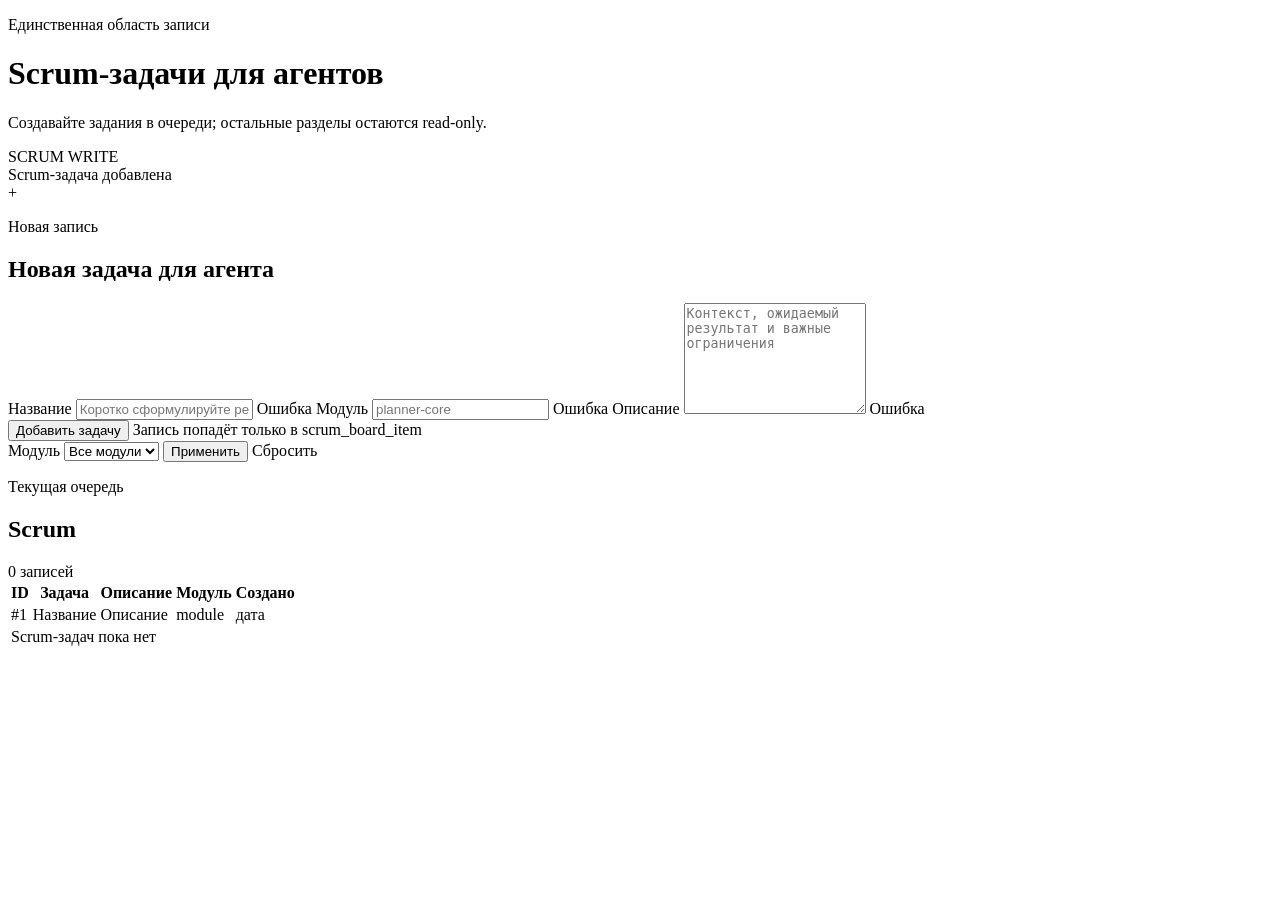
<file: src/main/resources/templates/scrum/index.html>
<!doctype html>
<html lang="ru" xmlns:th="http://www.thymeleaf.org"
      th:replace="~{fragments/layout :: layout('Scrum', ${activePage}, ~{::main})}">
<body>
<main>
    <div class="page-heading">
        <div>
            <p class="eyebrow">Единственная область записи</p>
            <h1>Scrum-задачи для агентов</h1>
            <p class="lead">Создавайте задания в очереди; остальные разделы остаются read-only.</p>
        </div>
        <span class="write-badge">SCRUM WRITE</span>
    </div>

    <div class="notice notice--success" role="status" th:if="${successMessage}"
         th:text="${successMessage}">Scrum-задача добавлена</div>

    <section class="create-panel">
        <div class="create-panel__heading">
            <span class="section-number section-number--light">+</span>
            <div>
                <p class="eyebrow eyebrow--light">Новая запись</p>
                <h2>Новая задача для агента</h2>
            </div>
        </div>
        <form class="scrum-form" method="post" th:action="@{/ui/scrum}" th:object="${scrumForm}">
            <label class="field field--wide">
                <span>Название</span>
                <input type="text" th:field="*{title}" maxlength="255"
                       placeholder="Коротко сформулируйте результат">
                <span class="field-error" th:if="${#fields.hasErrors('title')}" th:errors="*{title}">Ошибка</span>
            </label>
            <label class="field">
                <span>Модуль</span>
                <input type="text" th:field="*{module}" maxlength="255" placeholder="planner-core">
                <span class="field-error" th:if="${#fields.hasErrors('module')}" th:errors="*{module}">Ошибка</span>
            </label>
            <label class="field field--full">
                <span>Описание</span>
                <textarea th:field="*{description}" rows="7"
                          placeholder="Контекст, ожидаемый результат и важные ограничения"></textarea>
                <span class="field-error" th:if="${#fields.hasErrors('description')}"
                      th:errors="*{description}">Ошибка</span>
            </label>
            <div class="form-actions">
                <button class="button button--primary" type="submit">Добавить задачу</button>
                <span>Запись попадёт только в scrum_board_item</span>
            </div>
        </form>
    </section>

    <section class="filter-bar filter-bar--spaced" aria-label="Фильтр Scrum">
        <form method="get" th:action="@{/ui/scrum}" class="filter-form">
            <label>
                <span>Модуль</span>
                <select name="module">
                    <option value="">Все модули</option>
                    <option th:each="module : ${page.modules}"
                            th:value="${module}"
                            th:selected="${page.moduleFilter == module}"
                            th:text="${module}">module</option>
                </select>
            </label>
            <button class="button button--dark" type="submit">Применить</button>
            <a class="button button--ghost" th:href="@{/ui/scrum}">Сбросить</a>
        </form>
    </section>

    <section class="panel">
        <div class="panel__heading">
            <div><p class="eyebrow">Текущая очередь</p><h2>Scrum</h2></div>
            <span class="counter" th:text="${page.items.size() + ' записей'}">0 записей</span>
        </div>
        <div class="table-wrap">
            <table>
                <thead><tr><th>ID</th><th>Задача</th><th>Описание</th><th>Модуль</th><th>Создано</th></tr></thead>
                <tbody>
                <tr th:each="item : ${page.items}">
                    <td class="mono" th:text="${'#' + item.id}">#1</td>
                    <td class="title-cell" th:text="${item.title}">Название</td>
                    <td class="pre-wrap description-cell" th:text="${item.description}">Описание</td>
                    <td><span class="module-tag" th:text="${item.module}">module</span></td>
                    <td class="muted nowrap" th:text="${item.createdAt}">дата</td>
                </tr>
                <tr th:if="${#lists.isEmpty(page.items)}">
                    <td colspan="5" class="empty-state">Scrum-задач пока нет</td>
                </tr>
                </tbody>
            </table>
        </div>
    </section>
</main>
</body>
</html>
</file>
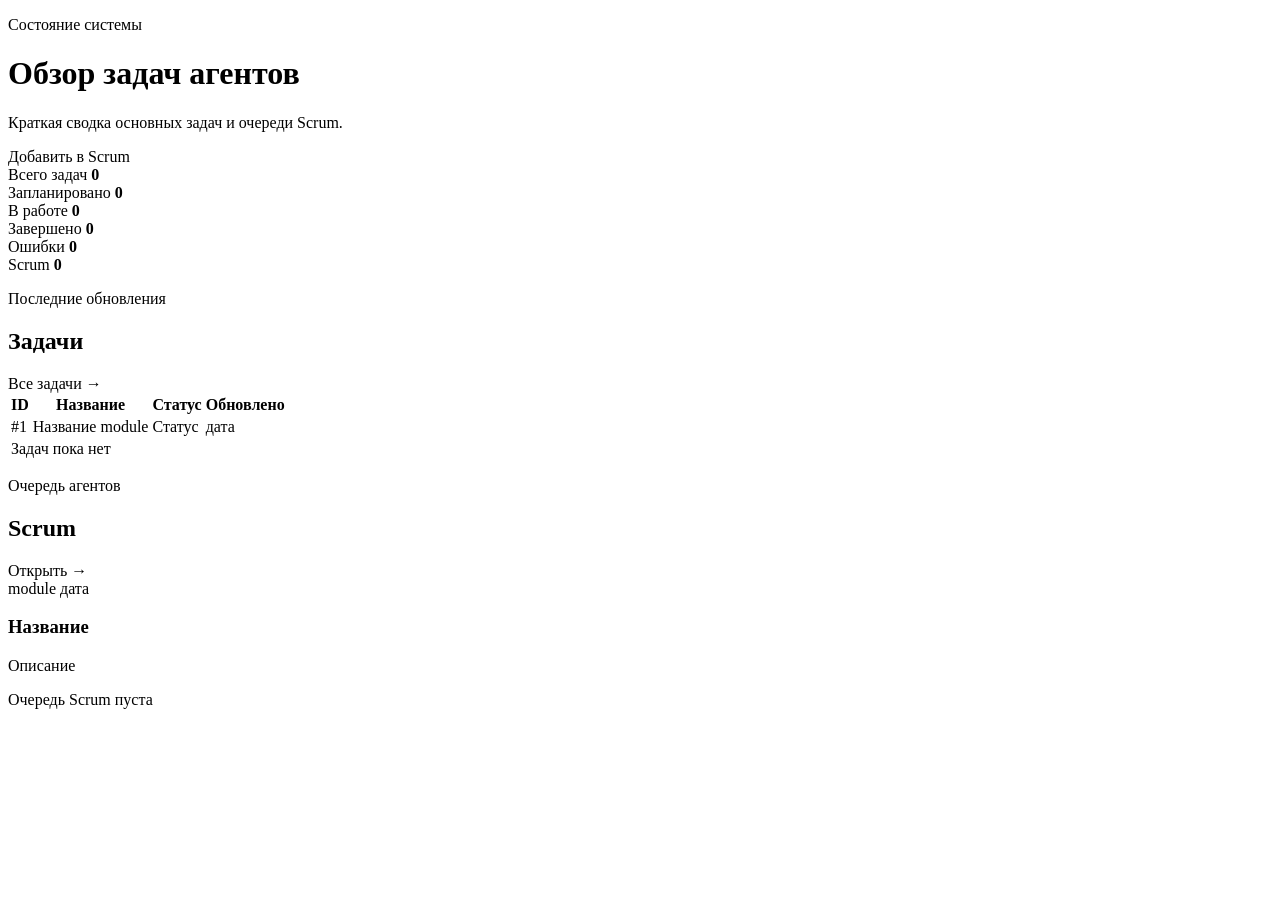
<file: src/main/resources/templates/dashboard.html>
<!doctype html>
<html lang="ru" xmlns:th="http://www.thymeleaf.org"
      th:replace="~{fragments/layout :: layout('Обзор', ${activePage}, ~{::main})}">
<body>
<main>
    <div class="page-heading">
        <div>
            <p class="eyebrow">Состояние системы</p>
            <h1>Обзор задач агентов</h1>
            <p class="lead">Краткая сводка основных задач и очереди Scrum.</p>
        </div>
        <a class="button button--primary" th:href="@{/ui/scrum}">Добавить в Scrum</a>
    </div>

    <section class="metrics" aria-label="Сводные показатели">
        <article class="metric metric--accent">
            <span>Всего задач</span>
            <strong th:text="${page.totalTasks}">0</strong>
        </article>
        <article class="metric">
            <span>Запланировано</span>
            <strong th:text="${page.plannedTasks}">0</strong>
        </article>
        <article class="metric">
            <span>В работе</span>
            <strong th:text="${page.inProgressTasks}">0</strong>
        </article>
        <article class="metric">
            <span>Завершено</span>
            <strong th:text="${page.completedTasks}">0</strong>
        </article>
        <article class="metric">
            <span>Ошибки</span>
            <strong th:text="${page.failedTasks}">0</strong>
        </article>
        <article class="metric">
            <span>Scrum</span>
            <strong th:text="${page.scrumCount}">0</strong>
        </article>
    </section>

    <div class="dashboard-grid">
        <section class="panel">
            <div class="panel__heading">
                <div>
                    <p class="eyebrow">Последние обновления</p>
                    <h2>Задачи</h2>
                </div>
                <a class="text-link" th:href="@{/ui/tasks}">Все задачи →</a>
            </div>
            <div class="table-wrap">
                <table>
                    <thead>
                    <tr><th>ID</th><th>Название</th><th>Статус</th><th>Обновлено</th></tr>
                    </thead>
                    <tbody>
                    <tr th:each="task : ${page.recentTasks}">
                        <td class="mono" th:text="${'#' + task.id}">#1</td>
                        <td>
                            <a class="table-link" th:href="@{/ui/tasks/{id}(id=${task.id})}"
                               th:text="${task.title}">Название</a>
                            <span class="subline" th:text="${task.module}">module</span>
                        </td>
                        <td><span class="status" th:classappend="${task.statusClass}"
                                  th:text="${task.statusLabel}">Статус</span></td>
                        <td class="muted nowrap" th:text="${task.updatedAt}">дата</td>
                    </tr>
                    <tr th:if="${#lists.isEmpty(page.recentTasks)}">
                        <td colspan="4" class="empty-state">Задач пока нет</td>
                    </tr>
                    </tbody>
                </table>
            </div>
        </section>

        <section class="panel">
            <div class="panel__heading">
                <div>
                    <p class="eyebrow">Очередь агентов</p>
                    <h2>Scrum</h2>
                </div>
                <a class="text-link" th:href="@{/ui/scrum}">Открыть →</a>
            </div>
            <div class="queue-list">
                <article class="queue-item" th:each="item : ${page.recentScrumItems}">
                    <div class="queue-item__meta">
                        <span class="module-tag" th:text="${item.module}">module</span>
                        <span th:text="${item.createdAt}">дата</span>
                    </div>
                    <h3 th:text="${item.title}">Название</h3>
                    <p th:text="${item.description}">Описание</p>
                </article>
                <p class="empty-state" th:if="${#lists.isEmpty(page.recentScrumItems)}">
                    Очередь Scrum пуста
                </p>
            </div>
        </section>
    </div>
</main>
</body>
</html>
</file>
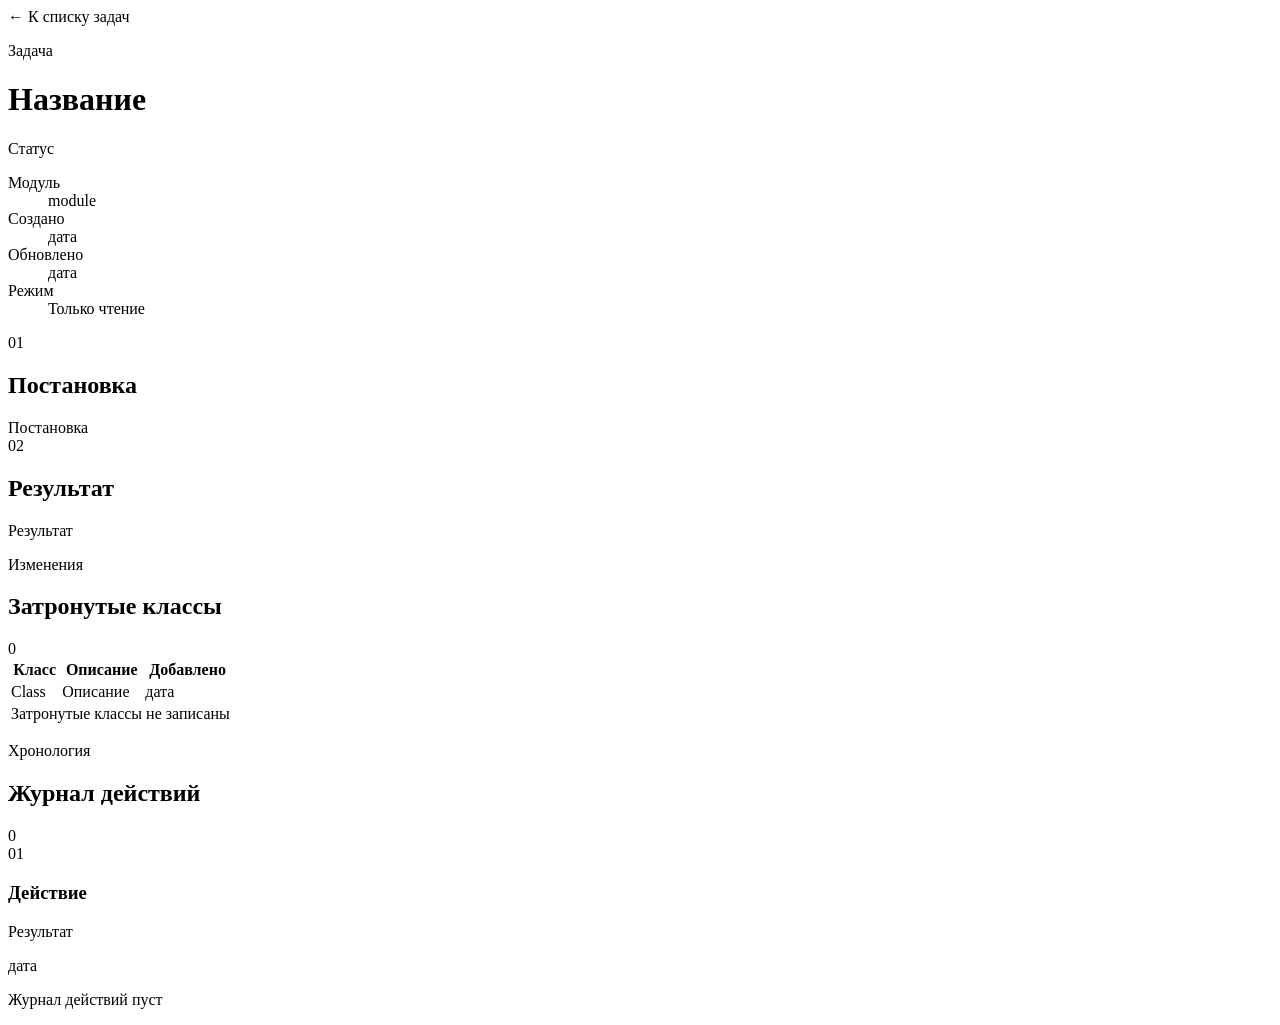
<file: src/main/resources/templates/tasks/details.html>
<!doctype html>
<html lang="ru" xmlns:th="http://www.thymeleaf.org"
      th:replace="~{fragments/layout :: layout(${page.title}, ${activePage}, ~{::main})}">
<body>
<main>
    <a class="back-link" th:href="@{/ui/tasks}">← К списку задач</a>
    <div class="detail-heading">
        <div>
            <p class="eyebrow" th:text="${'Задача #' + page.id}">Задача</p>
            <h1 th:text="${page.title}">Название</h1>
        </div>
        <span class="status status--large" th:classappend="${page.statusClass}"
              th:text="${page.statusLabel}">Статус</span>
    </div>

    <dl class="metadata">
        <div><dt>Модуль</dt><dd><span class="module-tag" th:text="${page.module}">module</span></dd></div>
        <div><dt>Создано</dt><dd th:text="${page.createdAt}">дата</dd></div>
        <div><dt>Обновлено</dt><dd th:text="${page.updatedAt}">дата</dd></div>
        <div><dt>Режим</dt><dd>Только чтение</dd></div>
    </dl>

    <section class="reading-section">
        <div class="reading-section__heading">
            <span class="section-number">01</span>
            <h2>Постановка</h2>
        </div>
        <div class="long-text" th:text="${page.specification}">Постановка</div>
    </section>

    <section class="reading-section" th:classappend="${!page.hasResult} ? 'reading-section--muted' : ''">
        <div class="reading-section__heading">
            <span class="section-number">02</span>
            <h2>Результат</h2>
        </div>
        <div class="long-text" th:text="${page.resultDescription}">Результат</div>
    </section>

    <section class="panel detail-panel">
        <div class="panel__heading">
            <div><p class="eyebrow">Изменения</p><h2>Затронутые классы</h2></div>
            <span class="counter" th:text="${page.affectedClasses.size()}">0</span>
        </div>
        <div class="table-wrap">
            <table>
                <thead><tr><th>Класс</th><th>Описание</th><th>Добавлено</th></tr></thead>
                <tbody>
                <tr th:each="item : ${page.affectedClasses}">
                    <td class="mono wrap" th:text="${item.className}">Class</td>
                    <td class="pre-wrap" th:text="${item.description}">Описание</td>
                    <td class="muted nowrap" th:text="${item.createdAt}">дата</td>
                </tr>
                <tr th:if="${#lists.isEmpty(page.affectedClasses)}">
                    <td colspan="3" class="empty-state">Затронутые классы не записаны</td>
                </tr>
                </tbody>
            </table>
        </div>
    </section>

    <section class="panel detail-panel">
        <div class="panel__heading">
            <div><p class="eyebrow">Хронология</p><h2>Журнал действий</h2></div>
            <span class="counter" th:text="${page.actions.size()}">0</span>
        </div>
        <div class="action-list">
            <article class="action-item" th:each="item, iteration : ${page.actions}">
                <div class="action-item__index mono"
                     th:text="${#numbers.formatInteger(iteration.count, 2)}">01</div>
                <div>
                    <h3 th:text="${item.description}">Действие</h3>
                    <p class="pre-wrap" th:text="${item.result != null ? item.result : 'Результат не указан'}">Результат</p>
                </div>
                <time class="muted nowrap" th:text="${item.createdAt}">дата</time>
            </article>
            <p class="empty-state" th:if="${#lists.isEmpty(page.actions)}">Журнал действий пуст</p>
        </div>
    </section>
</main>
</body>
</html>
</file>
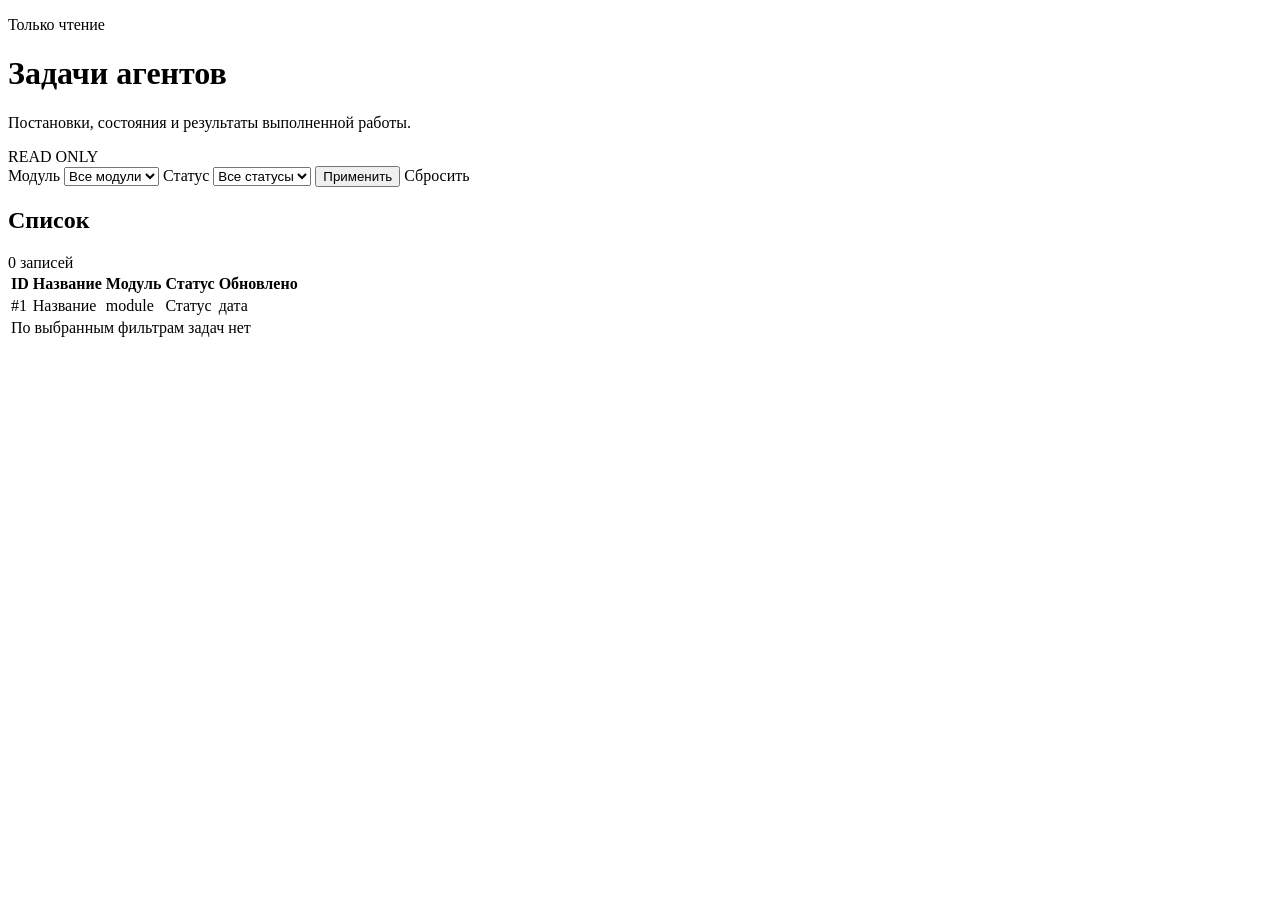
<file: src/main/resources/templates/tasks/list.html>
<!doctype html>
<html lang="ru" xmlns:th="http://www.thymeleaf.org"
      th:replace="~{fragments/layout :: layout('Задачи', ${activePage}, ~{::main})}">
<body>
<main>
    <div class="page-heading">
        <div>
            <p class="eyebrow">Только чтение</p>
            <h1>Задачи агентов</h1>
            <p class="lead">Постановки, состояния и результаты выполненной работы.</p>
        </div>
        <span class="read-only-badge">READ ONLY</span>
    </div>

    <section class="filter-bar" aria-label="Фильтры задач">
        <form method="get" th:action="@{/ui/tasks}" class="filter-form">
            <label>
                <span>Модуль</span>
                <select name="module">
                    <option value="">Все модули</option>
                    <option th:each="module : ${page.modules}"
                            th:value="${module}"
                            th:selected="${page.moduleFilter == module}"
                            th:text="${module}">module</option>
                </select>
            </label>
            <label>
                <span>Статус</span>
                <select name="status">
                    <option value="">Все статусы</option>
                    <option th:each="status : ${page.statuses}"
                            th:value="${status.code}"
                            th:selected="${page.statusFilter == status.code}"
                            th:text="${status.label}">status</option>
                </select>
            </label>
            <button class="button button--dark" type="submit">Применить</button>
            <a class="button button--ghost" th:href="@{/ui/tasks}">Сбросить</a>
        </form>
    </section>

    <section class="panel">
        <div class="panel__heading">
            <h2>Список</h2>
            <span class="counter" th:text="${page.tasks.size() + ' записей'}">0 записей</span>
        </div>
        <div class="table-wrap">
            <table>
                <thead>
                <tr><th>ID</th><th>Название</th><th>Модуль</th><th>Статус</th><th>Обновлено</th></tr>
                </thead>
                <tbody>
                <tr th:each="task : ${page.tasks}">
                    <td class="mono" th:text="${'#' + task.id}">#1</td>
                    <td><a class="table-link" th:href="@{/ui/tasks/{id}(id=${task.id})}"
                           th:text="${task.title}">Название</a></td>
                    <td><span class="module-tag" th:text="${task.module}">module</span></td>
                    <td><span class="status" th:classappend="${task.statusClass}"
                              th:text="${task.statusLabel}">Статус</span></td>
                    <td class="muted nowrap" th:text="${task.updatedAt}">дата</td>
                </tr>
                <tr th:if="${#lists.isEmpty(page.tasks)}">
                    <td colspan="5" class="empty-state">По выбранным фильтрам задач нет</td>
                </tr>
                </tbody>
            </table>
        </div>
    </section>
</main>
</body>
</html>
</file>
